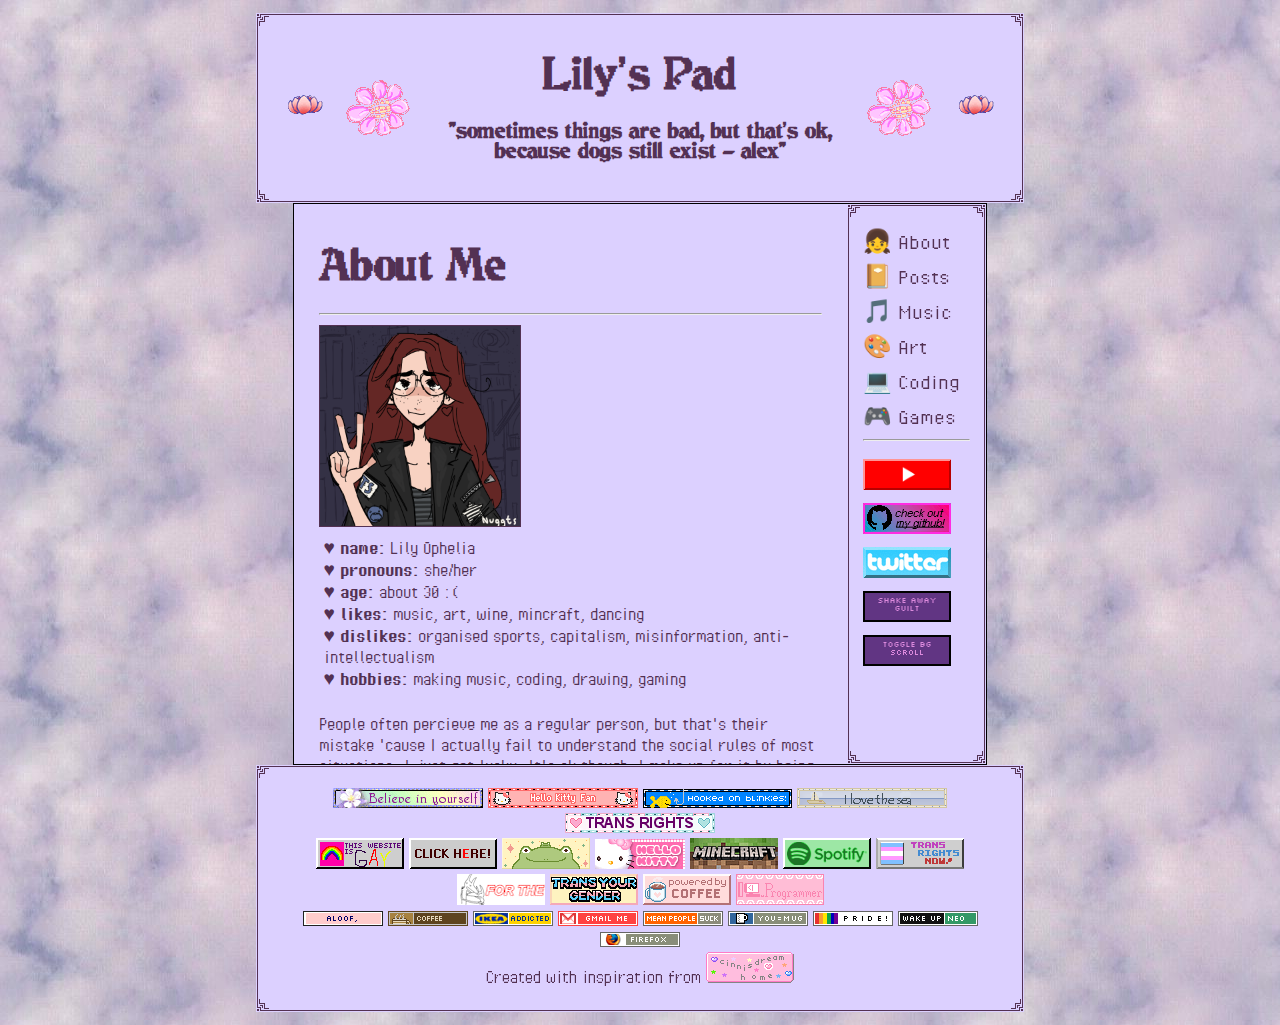
<file: index.html>
<!DOCTYPE html>

<html>

<head>
  <meta name="viewport" charset="UTF-8" content="width=device-width, initial-scale=1">
  <link rel="icon" type="image/x-icon" href="/icons/favicon.ico">
  <link rel="stylesheet" href="styles.css">
  <script src="scripts/navs.js" type="text/javascript"></script>
  <script src="scripts/apply_iframe_class.js" type="text/javascript"></script>
  <script src="scripts/animations.js" type="text/javascript"></script>
</head>


<body id="home" class="home background-scroll">
  
    <div id="layout">
    
    <div id="header-placeholder"></div>

    <div id="phonenav" class="sidenav has-border phone-only">
      <nav>
        <ul>
          <li><a href="pages/about.html" target="mainframe" >&#128103 About</a></li>
          <li><a href="pages/blog.html" target="mainframe" >&#128212  Posts</a></li>
          <li><a href="pages/music.html" target="mainframe" >&#127925  Music</a></li>
          <li><a href="pages/art.html" target="mainframe" >&#127912  Art</a></li>
          <li><a href="pages/coding.html" target="mainframe" >&#128187 Coding</a></li>
          <li><a href="pages/games.html" target="mainframe" >&#127918  Games</a></li>
        </ul>
      </nav>
    </div>

    <div class="middle">
      <iframe name="mainframe" id="mainframe" title="Main Content" frameborder="0" src="pages/about.html"> </iframe>
      
      <nav id="mainnav" class="sidenav has-border not-on-phone" >
        <ul>
          <li><a href="pages/about.html" target="mainframe" >&#128103 About</a></li>
          <li><a href="pages/blog.html" target="mainframe" >&#128212  Posts</a></li>
          <li><a href="pages/music.html" target="mainframe" >&#127925  Music</a></li>
          <li><a href="pages/art.html" target="mainframe" >&#127912  Art</a></li>
          <li><a href="pages/coding.html" target="mainframe" >&#128187 Coding</a></li>
          <li><a href="pages/games.html" target="mainframe" >&#127918  Games</a></li>
          <hr>  
          <li><a href="https://youtube.com/@lilymackenzie" target="_blank"><img src="badges/ytbutton.gif" alt="youtube"/></a></li>
          <li><a href="https://github.com/LilyTheThink" target="_blank"><img src="badges/github-check.gif" alt="github"/></a></li>
          <li><a href="https://www.twitter.com/@MacKenzieVoice"><img src="badges/twitterbutton.gif" alt="twitter"/></a></li>
          <li><input type="image" src="badges/shake.png" onclick="shakeFunction()"></input></li>
          <li><input type="image" src="badges/bg-toggle.png" onclick="stopAnimation()"></input></li>
        </ul>
      </nav>

    </div>
    
    <div id="footer-placeholder"></div>
    </div>
</body>
</html>
</file>
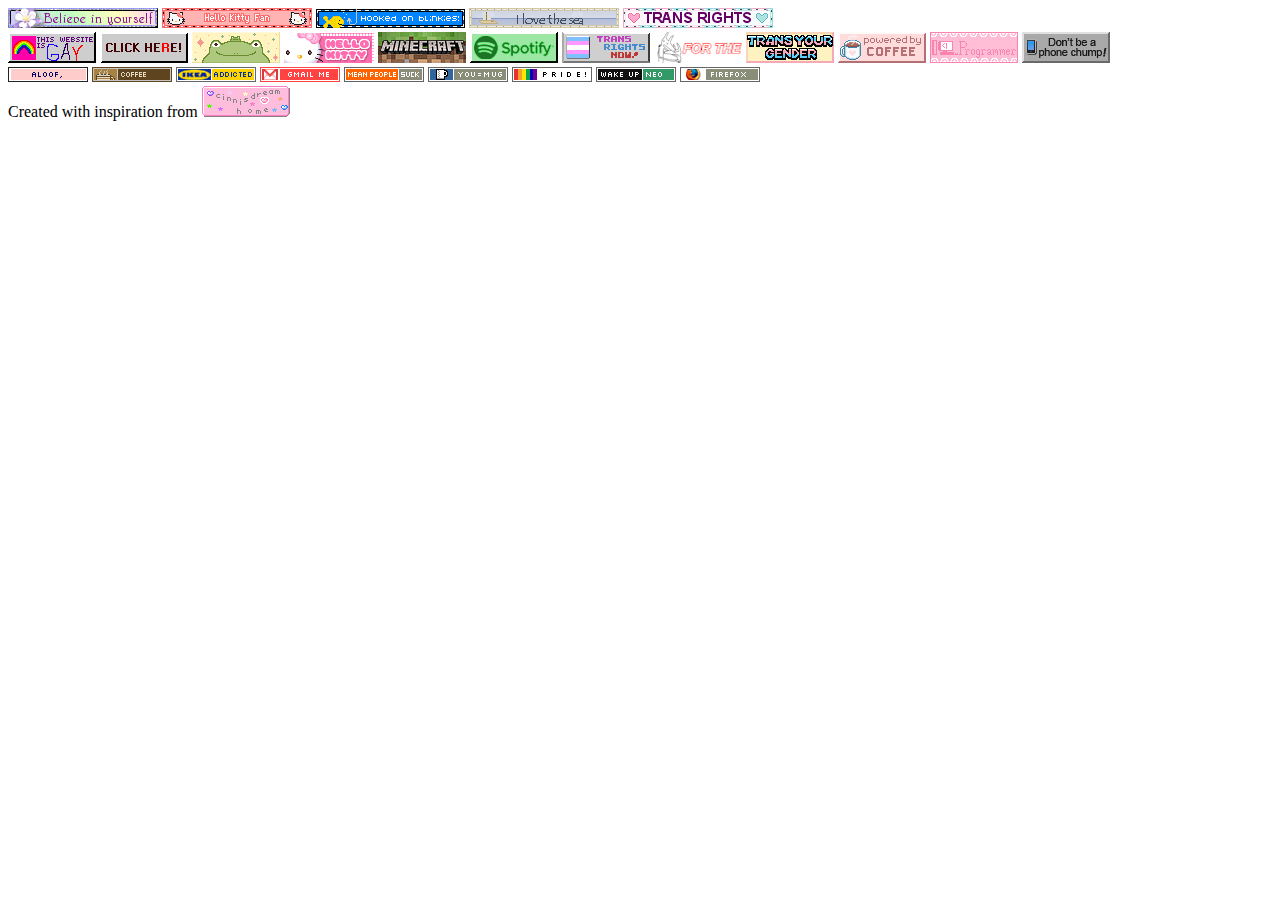
<file: footer.html>
<!DOCTYPE html>
<footer class="has-border">
  <div id="blinkies">
    <img src="blinkies/believe.gif" alt="believe in yourself"/>
    <img src="blinkies/hello_kitty.gif" alt="hello kitty"/>
    <img src="blinkies/hooked_on.gif" alt="hooked on blinkies"/>
    <img src="blinkies/sea_love.gif" alt="i love the sea"/>
    <img src="blinkies/trnsrits.gif" alt="trans rights!"/>
  </div>
  <div id="badges">
    <img src="badges/bu12.gif" alt="this website is gay"/>
    <a href="https://dictionary.cambridge.org/dictionary/english/gullible"><img src="badges/clickhere_red.gif"/></a>
    <img src="badges/froggygif.gif" alt="little froggy"/>
    <img src="badges/hello_kitty.gif" alt="hello kitty"/>
    <img src="badges/minecraft.gif" alt="minecraft"/>
    <img src="badges/spotify.gif" alt="spotify"/>
    <img src="badges/transnow2.gif" alt="trans rights!"/>
    <img src="badges/tf.gif" alt="music for the gays"/>
    <img src="badges/tyg.gif" alt="trans your gender"/>
    <img src="badges/powered_by_coffee.gif" alt="powered by coffee"/>
    <img src="badges/programmer.gif" alt="programmer"/>
    
    <img class="phone-only" src="badges/phonechump.gif" alt="phone chump"/>
  </div>
  <div id="mini-badges">
    <img src="mini_badges/button_vsds_arwen.gif" alt="me = elf princess"/>
    <img src="mini_badges/coffee_copy2.gif" alt="i love coffee and coffee loves me"/>
    <img src="mini_badges/ikeaaddicted_copy1.gif" alt="i love ikea"/>
    <img src="mini_badges/gmail_copy3.gif" alt="gmail me pls"/>
    <img src="mini_badges/mean_people.gif" alt="mean people suck"/>
    <img src="mini_badges/mugbutton.gif" alt="you = mug"/>
    <img src="mini_badges/pride2.gif" alt="pride"/>
    <img src="mini_badges/wakeupneo.png" alt="wakey wakey neo"/>
    <img src="mini_badges/firefox_copy1.png" alt="yeah, i use firefox and so should you"/>
  </div>
  Created with inspiration from <a href="https://cinni.net/"><img src="badges/cinnipinkbutton.png"/></a>
</footer>
</file>
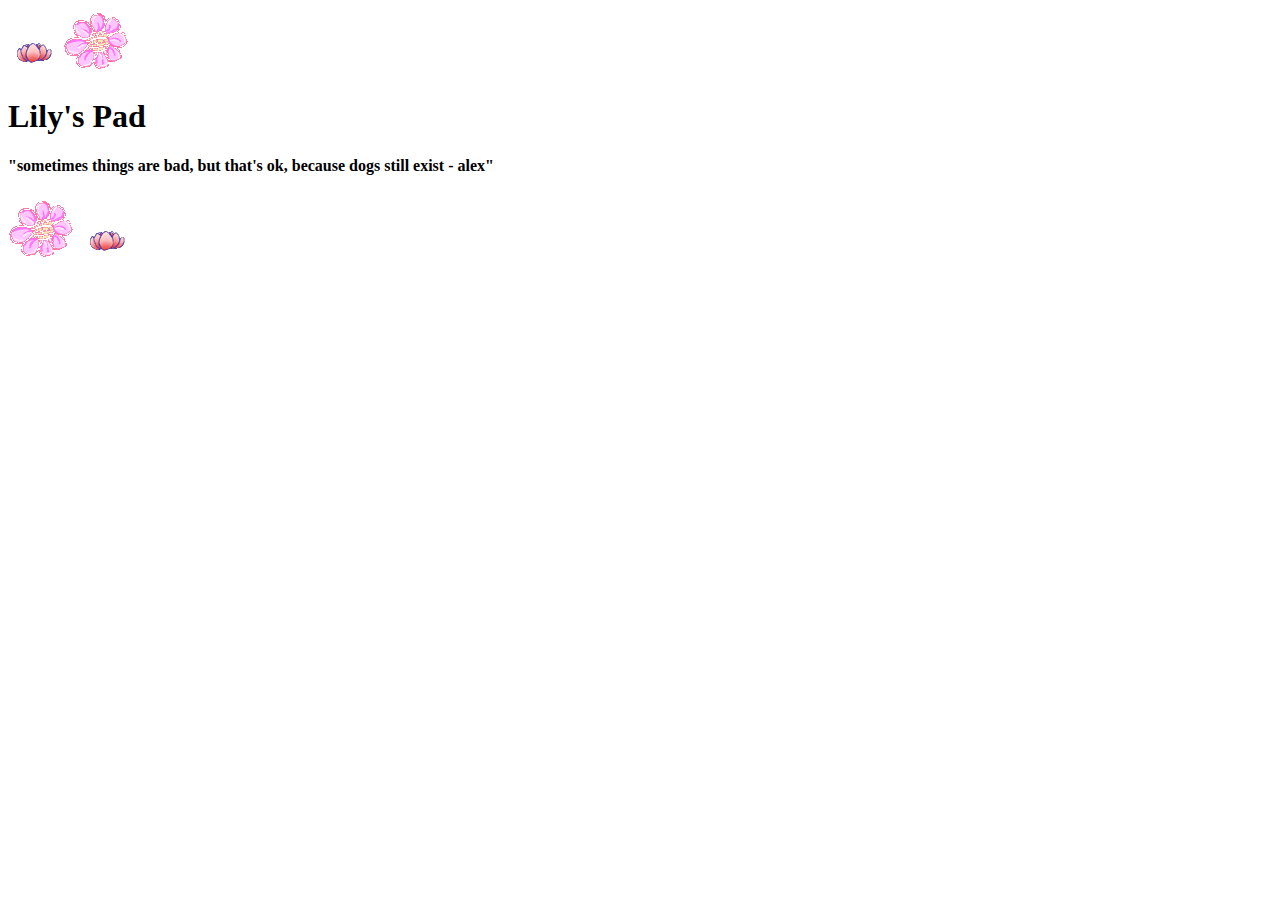
<file: header.html>
<!DOCTYPE html>
<header class="has-border">
  
  <img src="images/flower_0047.gif" class="not-on-phone">
  <img src="images/flower.gif" class="not-on-phone">
  <div>
    <h1 id="title"> Lily's Pad </h1>
    <h4> "sometimes things are bad, but that's ok, because dogs still exist - alex"</h4>
  </div>
  <img src="images/flower.gif" class="not-on-phone">
  <img src="images/flower_0047.gif" class="not-on-phone">
</header>
</file>
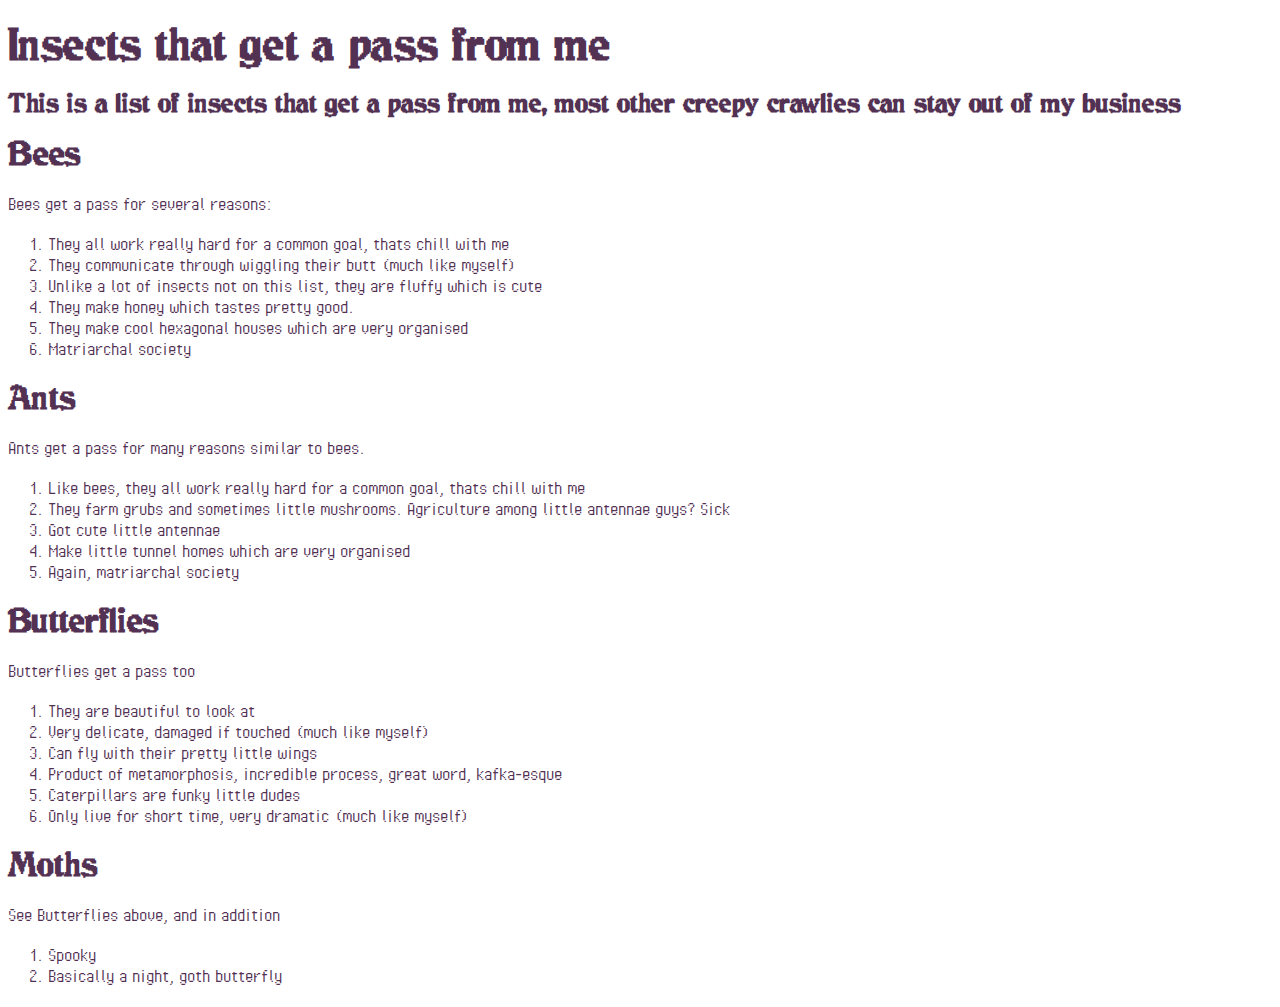
<file: blog_posts/insects.html>
<!DOCTYPE html>

<html>
<head>
    <meta charset="UTF-8">
    <meta name="viewport" content="width=device-width, initial-scale=1.0">
    <link href="../styles.css" rel="stylesheet" type="text/css">
    <title>lilys-pad list of blog posts</title>
</head>

<body>
    <h1>Insects that get a pass from me</h1>
    <h3>This is a list of insects that get a pass from me, most other creepy crawlies can stay out of my business</h3> 

    <h2>Bees</h2>
    Bees get a pass for several reasons:
      <ol>
          <li>They all work really hard for a common goal, thats chill with me</li>
          <li>They communicate through wiggling their butt (much like myself)</li>
          <li>Unlike a lot of insects not on this list, they are fluffy which is cute</li>
          <li>They make honey which tastes pretty good.</li>
          <li>They make cool hexagonal houses which are very organised</li>
          <li>Matriarchal society</li>
      </ol>

    <h2>Ants</h2>
    Ants get a pass for many reasons similar to bees.
    <ol>
        <li>Like bees, they all work really hard for a common goal, thats chill with me</li>
        <li>They farm grubs and sometimes little mushrooms. Agriculture among little antennae guys? Sick</li>
        <li>Got cute little antennae</li>
        <li>Make little tunnel homes which are very organised</li>
        <li>Again, matriarchal society</li>
    </ol>

    <h2>Butterflies</h2>
    Butterflies get a pass too
    <ol>
        <li>They are beautiful to look at</li>
        <li>Very delicate, damaged if touched (much like myself)</li>
        <li>Can fly with their pretty little wings</li>
        <li>Product of metamorphosis, incredible process, great word, kafka-esque</li>
        <li>Caterpillars are funky little dudes</li>
        <li>Only live for short time, very dramatic (much like myself)</li>
    </ol>

    <h2>Moths</h2>
    See Butterflies above, and in addition
    <ol>
        <li>Spooky</li>
        <li>Basically a night, goth butterfly </li>
    </ol>
</body> 

</html>
</file>
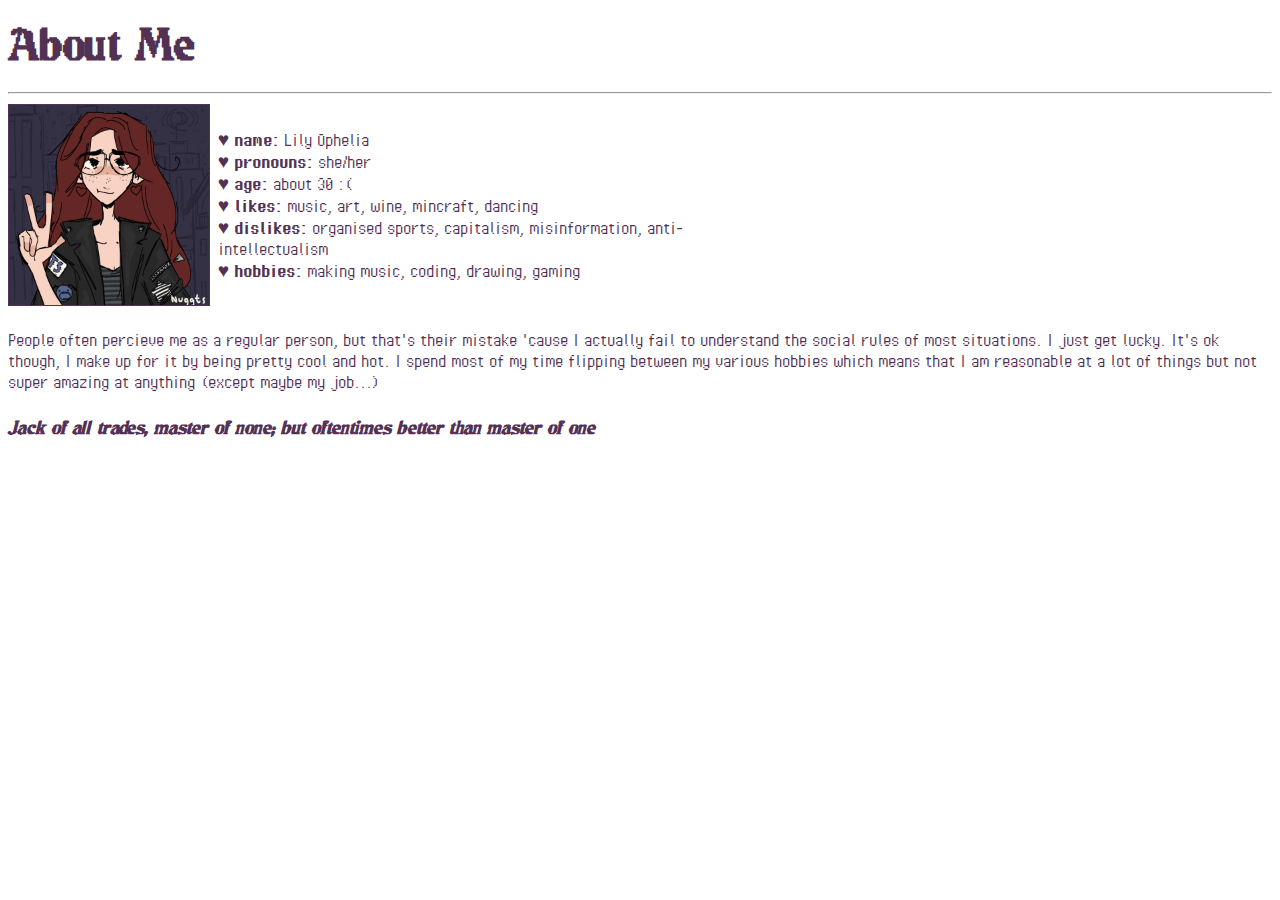
<file: pages/about.html>
<!DOCTYPE html>
<html>
  <head>
    <meta charset="UTF-8">
    <meta name="viewport" content="width=device-width, initial-scale=1.0">
    <link href="../styles.css" rel="stylesheet" type="text/css">
    <title>lilys-pad about me section</title>

    <style media="screen and (orientation: portrait)">
      #photo-and-desc {
        display: block;
      }
    </style>

    <style media="screen and (orientation: landscape)">
      #photo-and-desc {
        display: inline-flex;
      }
    </style>

    <style>
      #photo-and-desc ul {
        padding: 1%;
        vertical-align: middle;
        margin: auto;
        list-style-type: " ♥ ";
        list-style-position: inside;
      }

      #photo-and-desc img {
        border: solid var(--text-color) 1px;
        margin: 0;
        object-fit: cover;

      }
    </style>
  </head>

  <body>
    <h1>About Me</h1>
    <hr />
    <div id="photo-and-desc">
      <img src="../images/nuggts_picrew.png" width=200px height=200px />
      <ul>
        <li><b>name: </b>Lily Ophelia</li>
        <li><b>pronouns: </b>she/her</li>
        <li><b>age: </b>about 30 :&#40</li>
        <li><b>likes: </b>music, art, wine, mincraft, dancing</li>
        <li><b>dislikes: </b>organised sports, capitalism, misinformation, anti-intellectualism</li>
        <li><b>hobbies: </b>making music, coding, drawing, gaming</li>
      </ul>
    </div>
    <p>
    People often percieve me as a regular person, but that's their mistake 'cause I actually fail to understand the social rules of most situations. I just get lucky.
    It's ok though, I make up for it by being pretty cool and hot.

    I spend most of my time flipping between my various hobbies which means that I am reasonable at a lot of things but not super amazing at anything (except maybe my job...)
    </p>
    <h5><i style="text-align: center;">Jack of all trades, master of none; but oftentimes better than master of one</i></h5>
    
  </body>
</html>
</file>
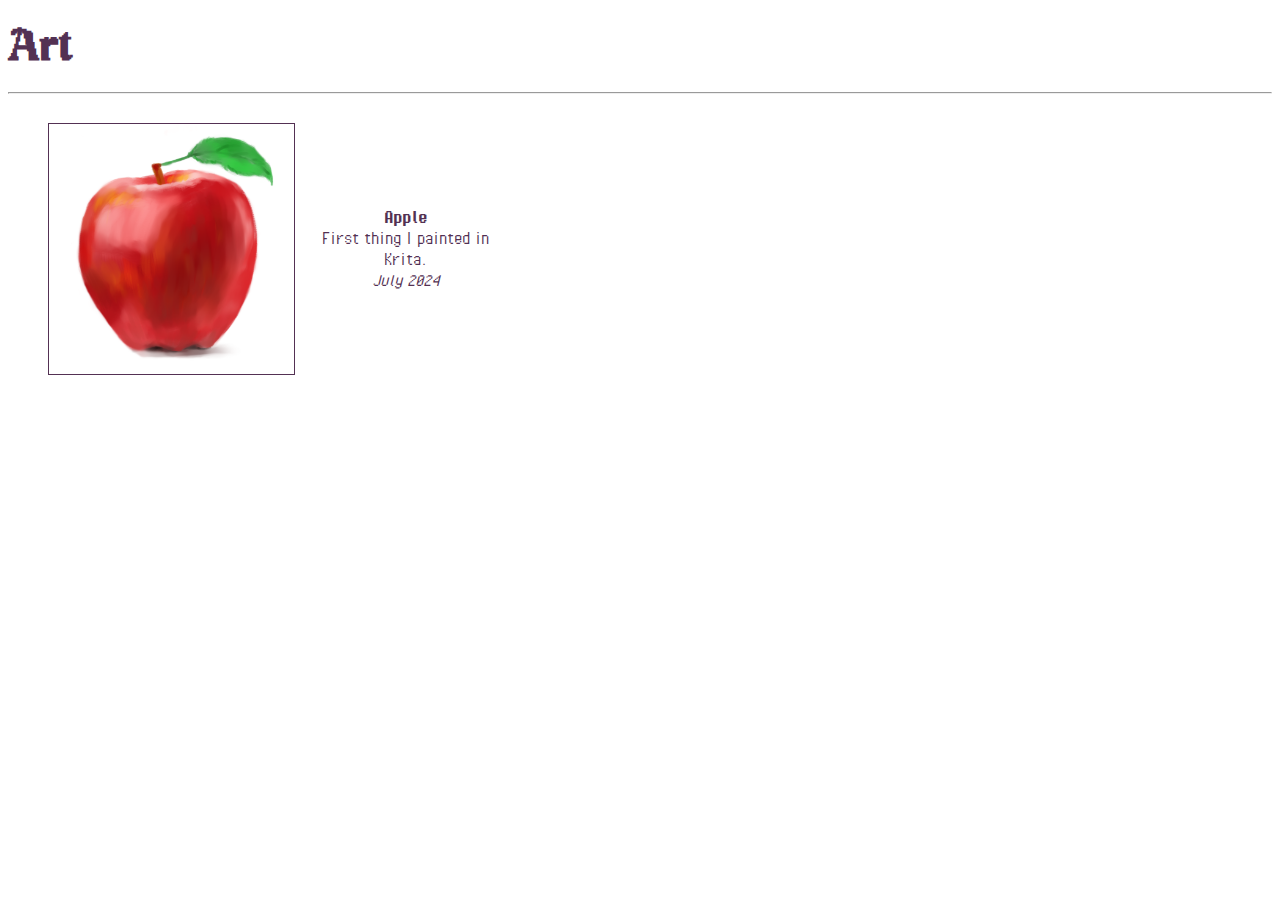
<file: pages/art.html>
<!DOCTYPE html>
<html>
  <head>
    <meta charset="UTF-8">
    <meta name="viewport" content="width=device-width, initial-scale=1.0">
    <link href="../styles.css" rel="stylesheet" type="text/css">
    <title>art page</title>
    <style media="screen and (orientation: portrait)">
      .art-entry {
        display: block;
      }
    </style>

    <style media="screen and (orientation: landscape)">
      .art-entry {
        display: inline-flex;
      }
    </style>

    <style>
      figcaption {
        padding: 1%;
        text-align: center;
        vertical-align: middle;
        margin: auto;
      }

      img {
        border: solid var(--text-color) 1px;
        margin: 0;
      }
    </style>

  </head>

  <body>
    
    <h1>Art</h1>
    <hr>
    <figure class="art-entry">
      <img src="../images/Apple.png" width="250px" height="250px"/>
      <figcaption><b>Apple</b> <br> First thing I painted in Krita. <br> <i>July 2024</i></figcaption>
    </figure>

  </body>
</html>
</file>
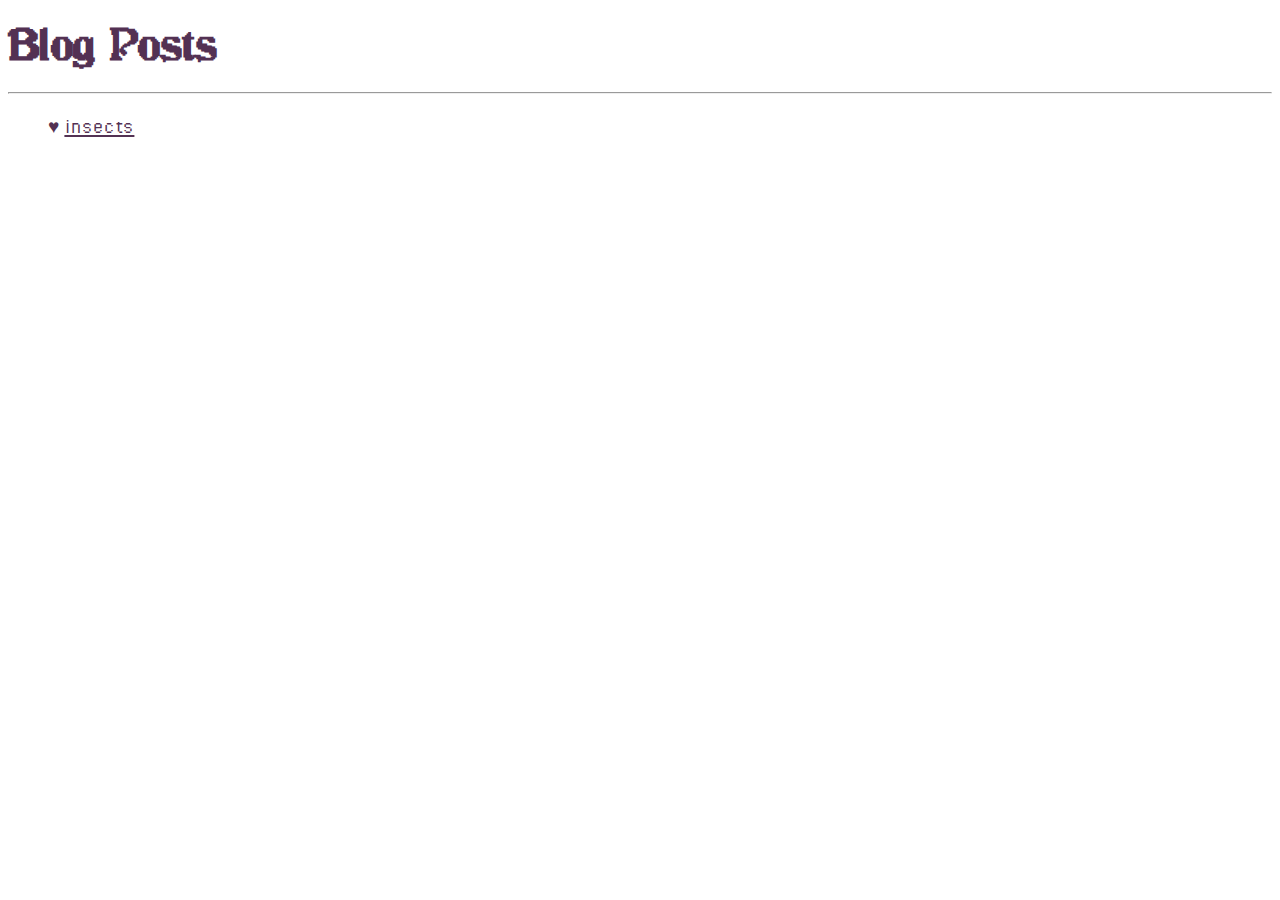
<file: pages/blog.html>
<!DOCTYPE html>
<html>
  <head>
    <meta charset="UTF-8">
    <meta name="viewport" content="width=device-width, initial-scale=1.0">
    <link href="../styles.css" rel="stylesheet" type="text/css">
    <title>lilys-pad list of blog posts</title>

    <style>
      ul {
        list-style-type: " ♥ ";
        list-style-position: inside;
      }
    </style>
  </head>
  
  <body>
    <h1>Blog Posts</h1>
    <hr>
    <ul>
      <li><a href="../blog_posts/insects.html" target="mainframe" >insects</a></li>

    </ul>
  </body>
</html>
</file>
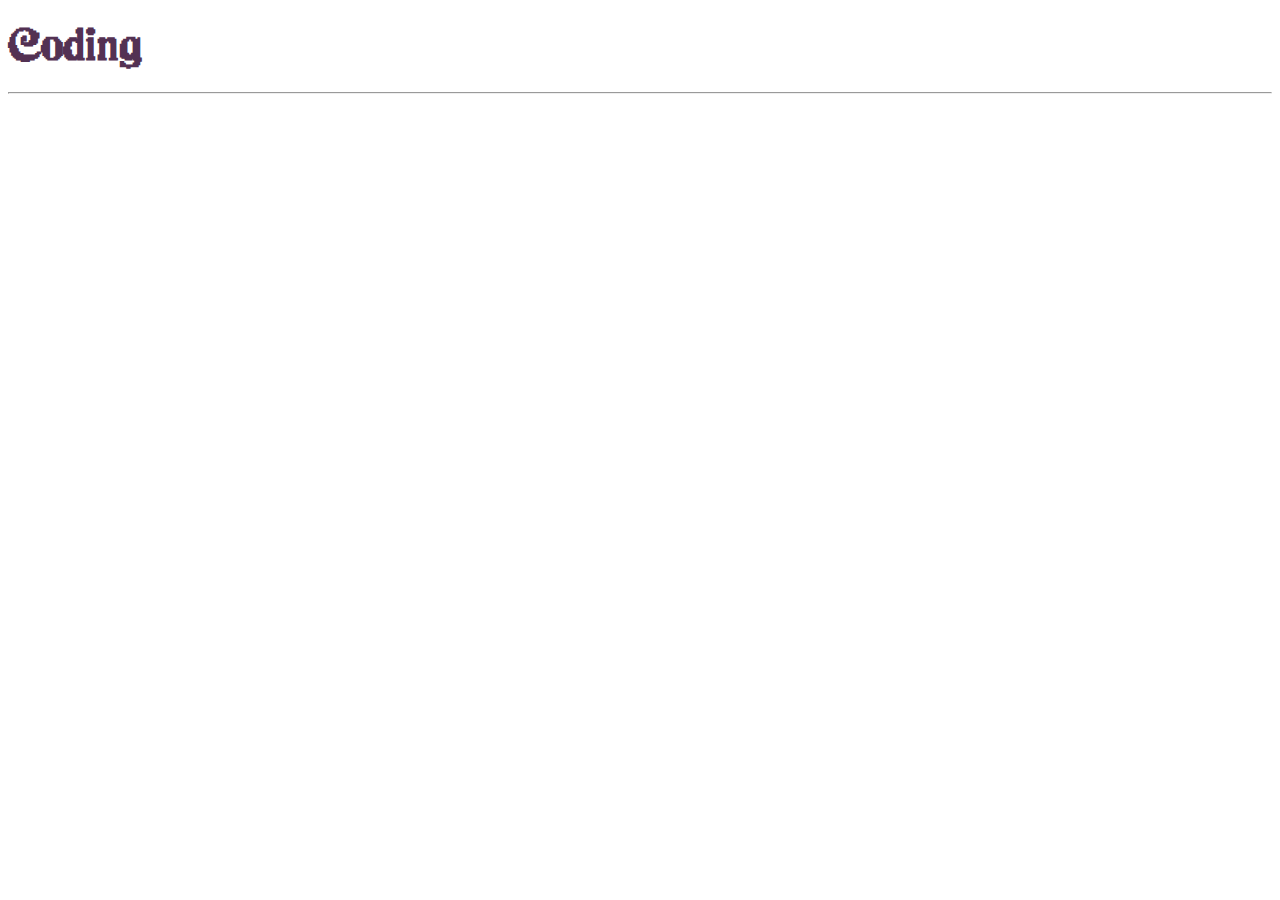
<file: pages/coding.html>
<!DOCTYPE html>
<html>
  <head>
    <meta charset="UTF-8">
    <meta name="viewport" content="width=device-width, initial-scale=1.0">
    <link href="../styles.css" rel="stylesheet" type="text/css">
    <title>coding page</title>
  </head>

  <body>
    
    <h1>Coding</h1>
    <hr>

  </body>
</html>
</file>
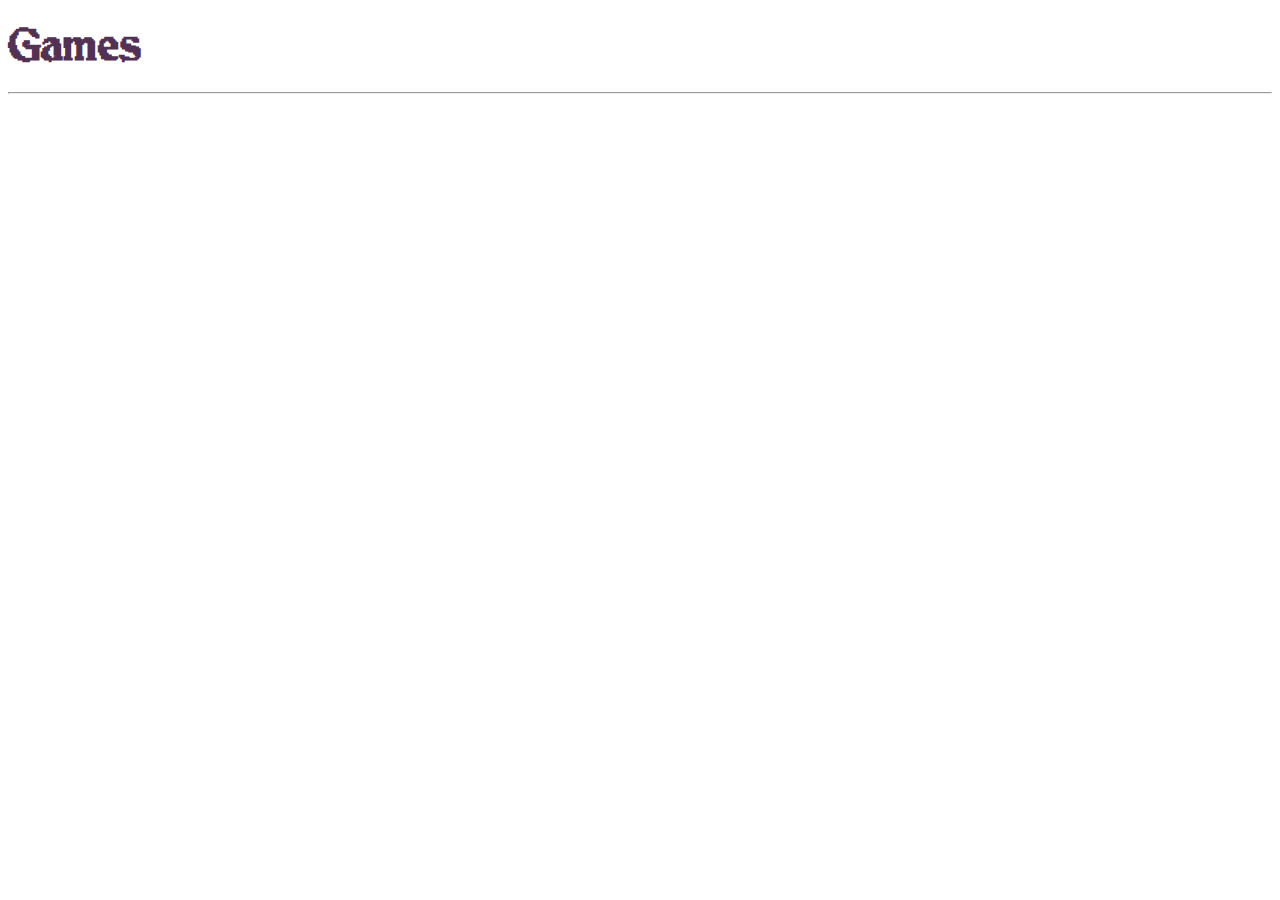
<file: pages/games.html>
<!DOCTYPE html>
<html>
  <head>
    <meta charset="UTF-8">
    <meta name="viewport" content="width=device-width, initial-scale=1.0">
    <link href="../styles.css" rel="stylesheet" type="text/css">
    <title>games page</title>
  </head>

  <body>
    
    <h1>Games</h1>
    <hr>

  </body>
</html>
</file>
<file: styles.css>
@font-face {
    font-family: "venice";
    src: url("fonts/VeniceClassic.ttf");
}

@font-face {
    font-family: "cthulu";
    src: url("fonts/JMH\ Cthulhumbus\ Arcade.otf");
}

@font-face {
    font-family: "pixel op";
    src: url("fonts/PixelOperator.ttf");
    font-smooth: never;
}

@font-face {
    font-family: "pixel op";
    src: url("fonts/PixelOperator-Bold.ttf");
    font-weight: bold;
    font-smooth: never;
}

:root {
    --bg-color: #DCD0FF;
    --text-color: #533153;
    /*#DCD0FF #533153*/
}
  

html {
    margin: 0;
}

body, a {
    font-family: "pixel op";
    font-size: larger;
    color: var(--text-color);
}

h1, h2, h3, h4, h5 {
    font-family: "cthulu";
}

@media screen and (orientation: portrait) {
    .home {
        margin: 0;
    }

    #layout {
        display: block;
        width: 100%;
        margin: 0;
    }

    header {
        text-align: center;
        margin: auto;
        background-color: var(--bg-color);
    }

    #phonenav {
        background-color: var(--bg-color);
        align-content: center;
    }

    #phonenav li{
        display: inline-flex;
        padding: 5px;
        margin: 5px;

        border: solid var(--text-color) 1px;
        box-sizing: border-box;

        list-style-type: none;
    }

    #phonenav ul {
        padding: 1%;
    }

    #phonenav a {
        text-decoration: none; 
    }

    .not-on-phone {
        display: none;
    }

    .middle {
        display: flex;
        border: solid var(--text-color) 1px;
        margin: auto;
    }

    #mainframe {
        width: 100%;
        min-height: 1080px;
        margin: auto;
        box-sizing: border-box;
    }

    footer {
        text-align: center;
        margin: 0;
        background-color: var(--bg-color);
    }

    .in-frame {
        margin: 0;
        padding: 3%;
        background-color: var(--bg-color);
    
        overflow-wrap: break-word;
    }
}

@media screen and (orientation: landscape) {
    .background-scroll {
        animation: animatedBackground 60s linear infinite;
    }
    
    .home { /* main body div */
        display: block;
        width: 100%;
        margin: 0;
    
        background-image: url("images/clouds.jpg");
        background-repeat: repeat;
    }
    
        #layout {
            width: 60%;
            margin: auto;
            padding: 1%;
        }
    
        header {
            display: flex;
            justify-content: center;
            text-align: center;
            margin: auto 0;
            background-color: var(--bg-color);
        }

        header img {
            object-fit: contain;
            padding: 1%;
            margin: 0;
        }
    
        .middle {
            display: flex;
            border: solid black 1px;
            width: 90%;
            margin: auto;
        }
    
            #mainframe {
                width: 80%;
                min-height: 560px;
    
                box-sizing: border-box;
            }
    
            .sidenav {
                width: 20%;
                background-color: var(--bg-color);
            }
    
            .sidenav li{
                list-style-type: none;
                padding-top: 8px;
            }
    
            .sidenav ul{
                text-align: justify;
                margin: 0;
                padding:0%;
            }
    
            .sidenav a {
                text-decoration: none; 
            }
    
        footer {
            text-align: center;
            margin: 0;
            background-color: var(--bg-color);
            padding: 1%;
        }

    .phone-only {
        display: none;
    }

    .in-frame {
        margin: 0;
        padding: 3%;
    
        background-color: var(--bg-color);
    
        overflow-wrap: break-word;
    }
}



.has-border {
    border-width: 16px;
    border-style: solid;
    border-image: url(images/fancy_border.png) 16 repeat;
    border-color: var(--text-color);

    box-sizing: border-box;
}


/*---------------------------*/

.shake{
    animation: 200ms horizontal-shaking;
}

@keyframes animatedBackground {
    from {
      background-position: 0 0;
    }
    to {
      background-position: 100% 100%;
    }
}

@keyframes horizontal-shaking {
    0% { transform: translateX(0) }
    20% { transform: translateX(10px) }
    40% { transform: translateX(-10px) }
    60% { transform: translateX(20px) }
    80% { transform: translateX(-20px) }
    90% { transform: translateX(10px) }
    100% { transform: translateX(0px) }
}
</file>
